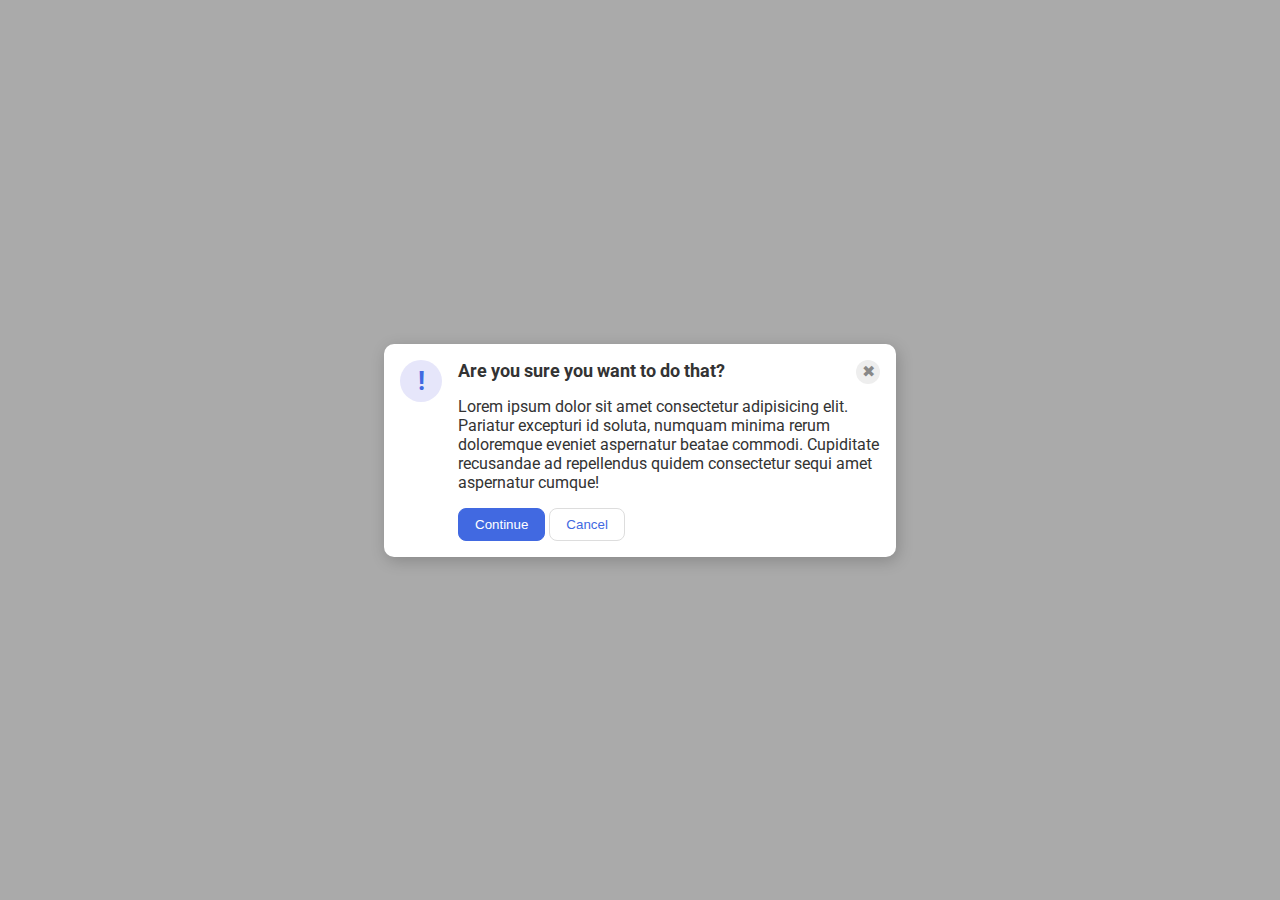
<file: flex/05-flex-modal/index.html>
<!DOCTYPE html>
<html lang="en">
<head>
  <meta charset="UTF-8">
  <meta http-equiv="X-UA-Compatible" content="IE=edge">
  <meta name="viewport" content="width=device-width, initial-scale=1.0">
  <link rel="stylesheet" href="style.css">
  <title>Modal</title>
</head>
<body>
  <div class="modal">
    <div class="icon">!</div>
    <div class="middle">
      <div class="header">Are you sure you want to do that?</div>
      <div class="text">Lorem ipsum dolor sit amet consectetur adipisicing elit. Pariatur excepturi id soluta, numquam minima rerum doloremque eveniet aspernatur beatae commodi. Cupiditate recusandae ad repellendus quidem consectetur sequi amet aspernatur cumque!</div>
      <div class="buttons">
        <button class="continue">Continue</button>
        <button class="cancel">Cancel</button>
      </div>
    </div>
    <div class="close-button">✖</div>
  </div>
</body>
</html>
</file>
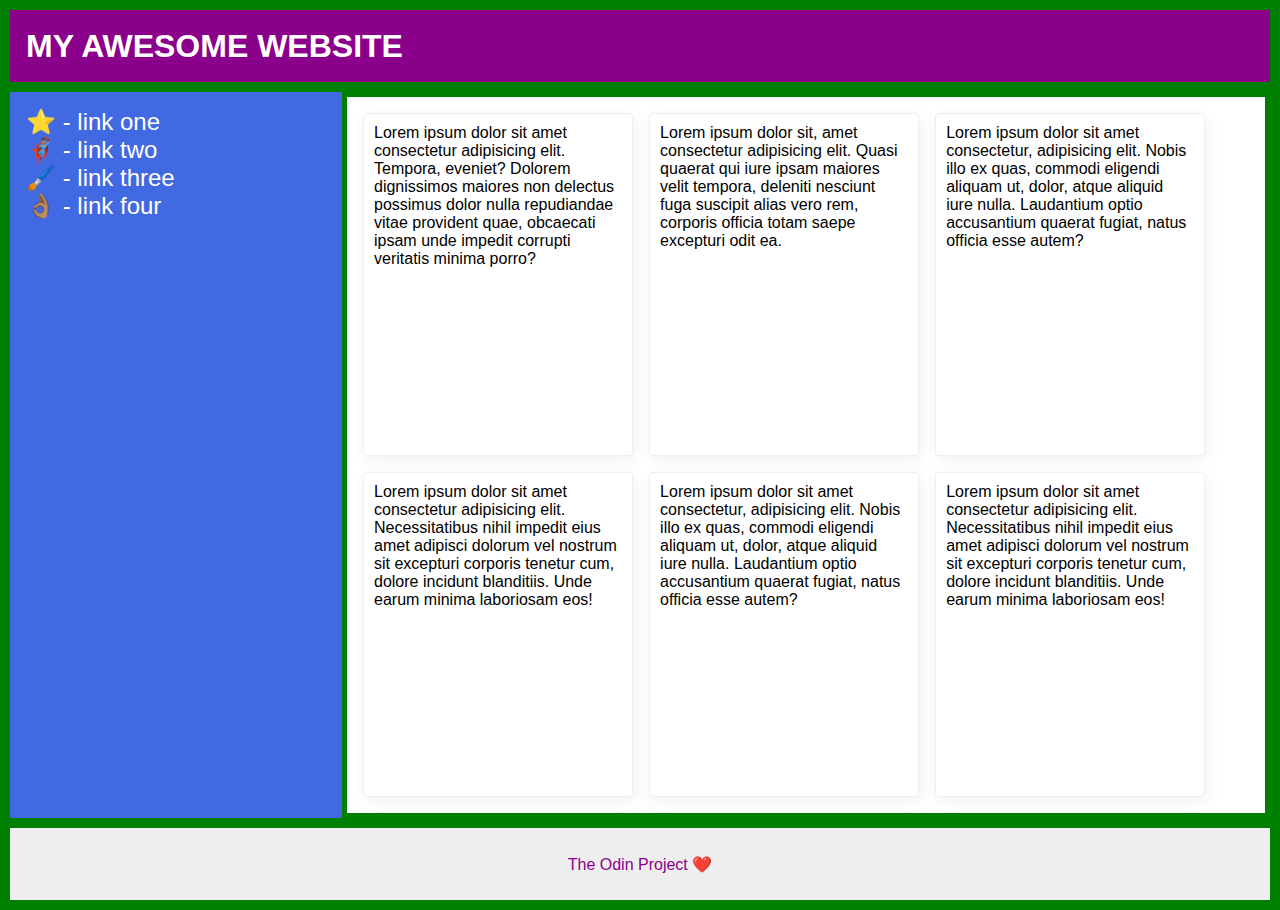
<file: flex/07-flex-layout-2/index.html>
<!DOCTYPE html>
<html lang="en">
<head>
  <meta charset="UTF-8">
  <meta http-equiv="X-UA-Compatible" content="IE=edge">
  <meta name="viewport" content="width=device-width, initial-scale=1.0">
  <title>The Holy Grail</title>
  <link rel="stylesheet" href="style.css">
</head>
<body>
  <div class="header">
    MY AWESOME WEBSITE
  </div>
  <div class="content">
   <div class="sidebar">
      <ul>
        <li><a href="google.com">⭐ - link one</a></li>
        <li><a href="google.com">🦸🏽‍♂️ - link two</a></li>
        <li><a href="google.com">🖌️ - link three</a></li>
        <li><a href="google.com">👌🏽 - link four</a></li>
      </ul>
    </div>
    <div class="cards">
      <div class="card">Lorem ipsum dolor sit amet consectetur adipisicing elit. Tempora, eveniet? Dolorem dignissimos maiores non delectus possimus dolor nulla repudiandae vitae provident quae, obcaecati ipsam unde impedit corrupti veritatis minima porro?</div>
      <div class="card">Lorem ipsum dolor sit, amet consectetur adipisicing elit. Quasi quaerat qui iure ipsam maiores velit tempora, deleniti nesciunt fuga suscipit alias vero rem, corporis officia totam saepe excepturi odit ea.</div>
      <div class="card">Lorem ipsum dolor sit amet consectetur, adipisicing elit. Nobis illo ex quas, commodi eligendi aliquam ut, dolor, atque aliquid iure nulla. Laudantium optio accusantium quaerat fugiat, natus officia esse autem?</div>
      <div class="card">Lorem ipsum dolor sit amet consectetur adipisicing elit. Necessitatibus nihil impedit eius amet adipisci dolorum vel nostrum sit excepturi corporis tenetur cum, dolore incidunt blanditiis. Unde earum minima laboriosam eos!</div>
      <div class="card">Lorem ipsum dolor sit amet consectetur, adipisicing elit. Nobis illo ex quas, commodi eligendi aliquam ut, dolor, atque aliquid iure nulla. Laudantium optio accusantium quaerat fugiat, natus officia esse autem?</div>
      <div class="card">Lorem ipsum dolor sit amet consectetur adipisicing elit. Necessitatibus nihil impedit eius amet adipisci dolorum vel nostrum sit excepturi corporis tenetur cum, dolore incidunt blanditiis. Unde earum minima laboriosam eos!</div>
    </div>
  </div>
  <div class="footer"><p>The Odin Project<span style="color: red;"> ❤️</span></p></div>
</body>
</html>
</file>
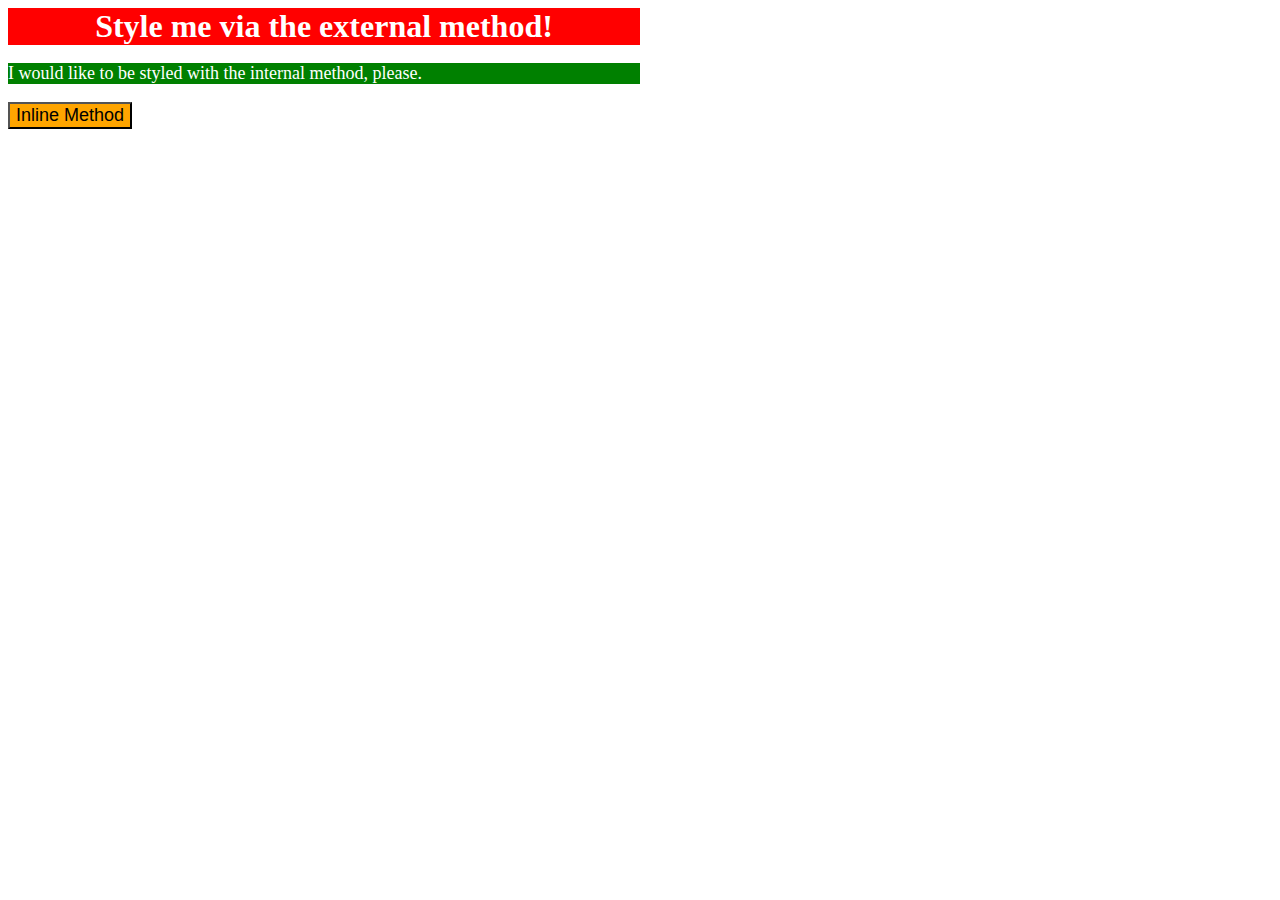
<file: foundations/01-css-methods/index.html>
<!DOCTYPE html>
<html lang="en">
<head>
  <meta charset="UTF-8">
  <meta http-equiv="X-UA-Compatible" content="IE=edge">
  <meta name="viewport" content="width=device-width, initial-scale=1.0">
  <title>Methods for Adding CSS</title>
  <link rel="stylesheet" href="style.css">
  <style>
    p {

    color: white;
    background-color: green;
    font-size: 18px;
    width: 50%;
    }



  </style>
</head>
<body>
  <div>Style me via the external method!</div>
  <p>I would like to be styled with the internal method, please.</p>
  <button style="background-color: orange; font-size: 18px;">Inline Method</button>
</body>
</html>
</file>
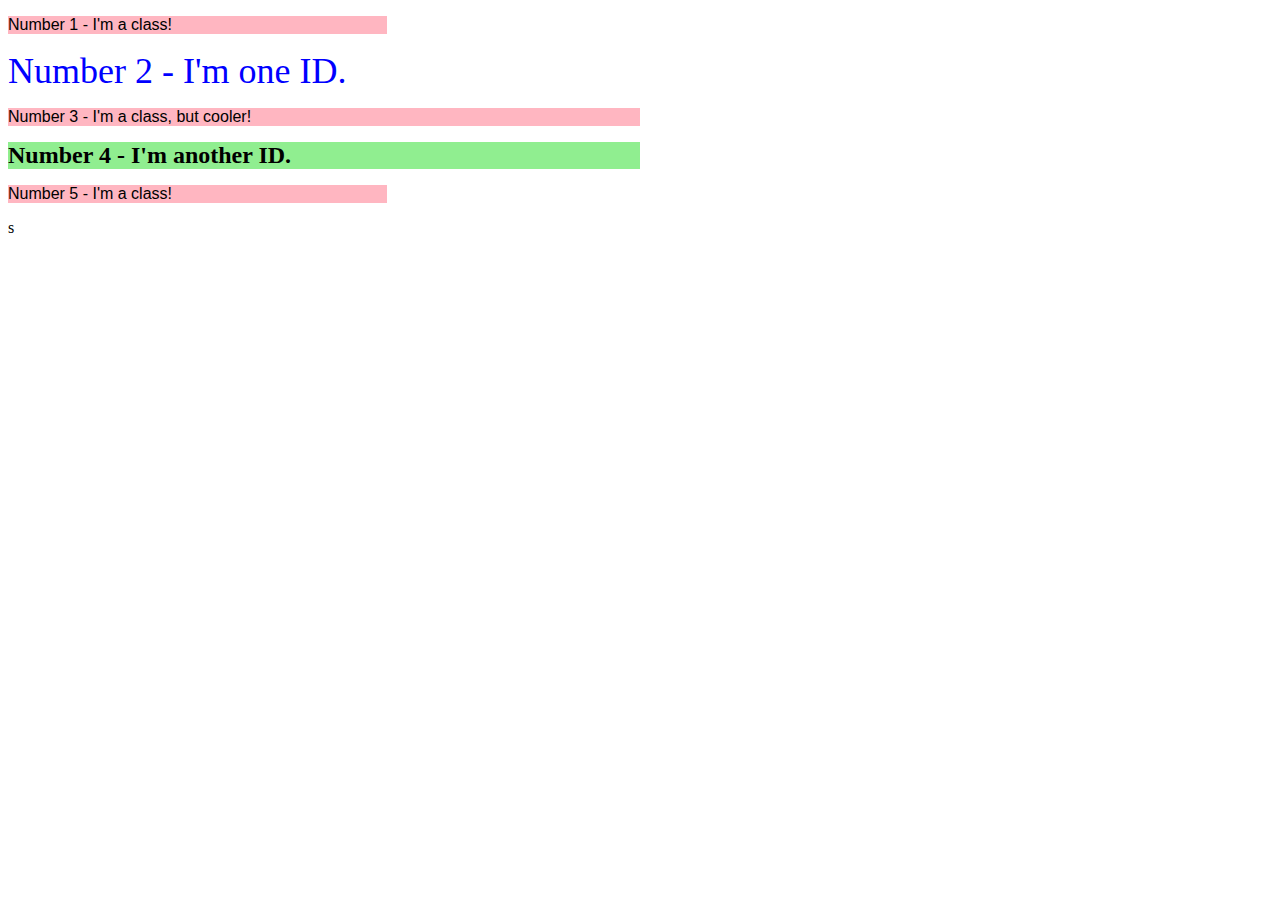
<file: foundations/02-class-id-selectors/index.html>
<!DOCTYPE html>
<html lang="en">
<head>
  <meta charset="UTF-8">
  <meta http-equiv="X-UA-Compatible" content="IE=edge">
  <meta name="viewport" content="width=device-width, initial-scale=1.0">
  <title>Class and ID Selectors</title>
  <link rel="stylesheet" href="style.css">
</head>
<body>
  <p>Number 1 - I'm a class!</p>
  <div id="n2">Number 2 - I'm one ID.</div>
  <p class="pink" id="p3">Number 3 - I'm a class, but cooler!</p>
  <div id="n4">Number 4 - I'm another ID.</div>
  <p>Number 5 - I'm a class!</p>
</body>
</html>s
</file>
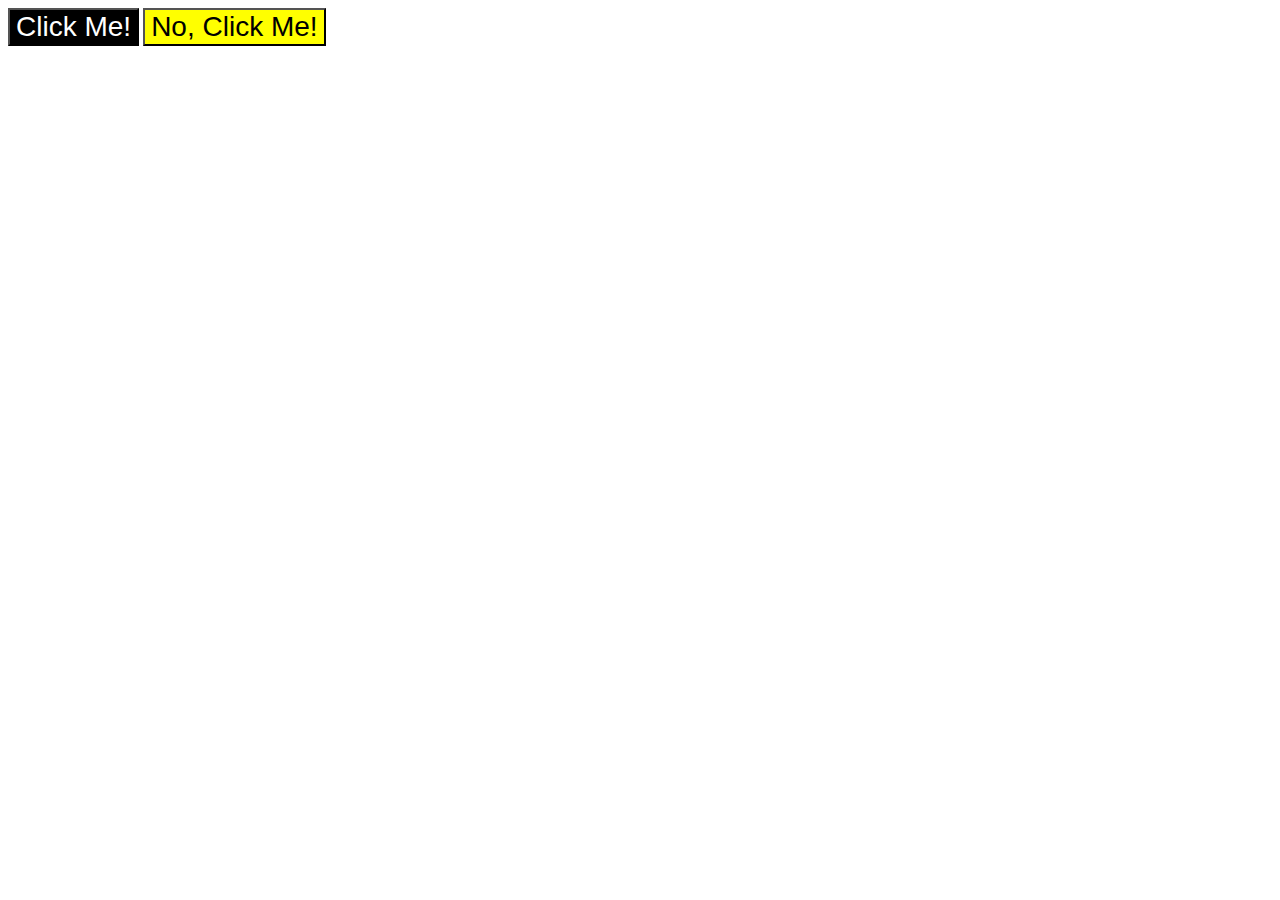
<file: foundations/03-grouping-selectors/index.html>
<!DOCTYPE html>
<html lang="en">
<head>
  <meta charset="UTF-8">
  <meta http-equiv="X-UA-Compatible" content="IE=edge">
  <meta name="viewport" content="width=device-width, initial-scale=1.0">
  <title>Grouping Selectors</title>
  <link rel="stylesheet" href="style.css">
</head>
<body>
  <button class="butts buttsv1">Click Me!</button>
  <button class="butts buttsv2">No, Click Me!</button>
</body>
</html>
</file>
<file: flex/05-flex-modal/style.css>
@import url('https://fonts.googleapis.com/css2?family=Roboto:wght@400;700&display=swap');

html, body {
  height: 100%;
}

body {
  font-family: Roboto, sans-serif;
  margin: 0;
  background: #aaa;
  color: #333;
  /* I'll give you this one for free lol */
  display: flex;
  align-items: center;
  justify-content: center;
}

.modal {
  background: white;
  width: 480px;
  border-radius: 10px;
  box-shadow: 2px 4px 16px rgba(0,0,0,.2);
  display: flex;
  gap: 16px;
  padding: 16px;
}

.icon {
  color: royalblue;
  font-size: 26px;
  font-weight: 700;
  background: lavender;
  width: 42px;
  height: 42px;
  border-radius: 50%;
  display: flex;
  align-items: center;
  justify-content: center;
  flex-shrink: 0;
}

.close-button {
  background: #eee;
  border-radius: 50%;
  color: #888;
  font-weight: 400;
  font-size: 16px;
  height: 24px;
  width: 24px;
  display: flex;
  align-items: center;
  justify-content: center;
  flex-shrink: 0;
  margin-left: -40px;
}

button {
  padding: 8px 16px;
  border-radius: 8px;
}

button.continue {
  background: royalblue;
  border: 1px solid royalblue;
  color: white;
}

button.cancel {
  background: white;
  border: 1px solid #ddd;
  color: royalblue;
}

.middle {
  display: flex;
  flex-direction: column;
  gap: 16px;
}

.header {
  font-weight: bold;
  font-size: large;
}
</file>
<file: flex/07-flex-layout-2/style.css>
body {
  font-family: -apple-system, BlinkMacSystemFont, 'Segoe UI', Roboto, Oxygen, Ubuntu, Cantarell, 'Open Sans', 'Helvetica Neue', sans-serif;
  margin: 0;
  min-height: 100vh;
  border: 5px solid green;
  display: flex;
  flex-direction: column;
  justify-content: space-between;
}

.header {
  height: 72px;
  background: darkmagenta;
  color: white;
  border: 5px solid green;
  display: flex;
  align-items: center;
  font-size: 32px;
  font-weight: 900;
  padding-left: 16px;
}

.footer {
  height: 72px;
  background: #eee;
  color: darkmagenta;
  display: flex;
  justify-content: center;
  align-items: center;
  border: 5px solid green;
}

.sidebar {
  width: 300px;
  background: royalblue;
}

.card {
  border: 1px solid #eee;
  box-shadow: 2px 4px 16px rgba(0,0,0,.06);
  border-radius: 4px;
}
.content {
  display: flex;
  border: 5px solid green;
  flex: 1
}
.sidebar {
display: flex;
flex:0 0 auto;
width: 300px;
padding: 16px;
}
.cards {
  display: flex;
  border: 5px solid green;
  padding: 16px;
  flex-wrap: wrap;
  gap: 16px;

}
ul {
  font-size: 24px;
  list-style: none;
  margin: 0;
  padding: 0;
}
a {
  text-decoration: none;
  color: white;
}
.card {
  flex-basis: 28%;
  padding: 10px
}
</file>
<file: foundations/01-css-methods/style.css>
div {
    color:white;
    background-color: red;
    width: 50%;
    font-size: 32px;
    font-weight: bold;
    text-align: center;
}
</file>
<file: foundations/02-class-id-selectors/style.css>
p {
    background-color: #ffb6c1;
    width: 30%;
    font-family: "Verdana","DejaVuSans", sans-serif;
    
}
.pink {

    font-size: 80;
}
#n2 {
    color: #0000FF;
    font-size: 36px;
}

#p3 {
    
    width: 50%;

}

#n4 {
    background-color: #90EE90;
    width: 50%;
    font-size: 24px;
    font-weight: bold;
}
</file>
<file: foundations/03-grouping-selectors/style.css>
.butts {
    font-size: 28px;
    font-family: Helvetica,"Times New Roman",sans-serif;
}

.buttsv1 {
    color: white;
    background-color: black;
}

.buttsv2 {
    background-color: yellow;
}
</file>
